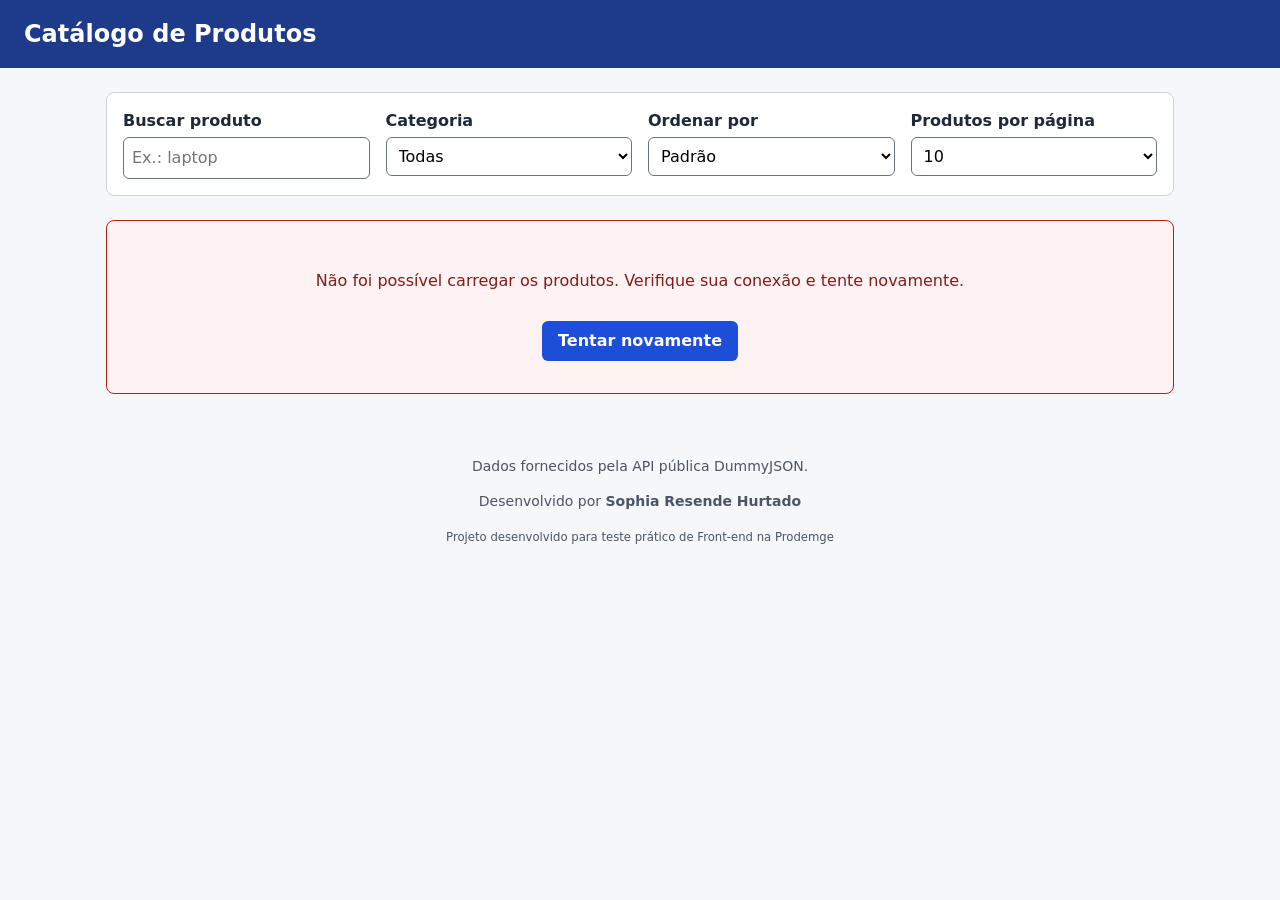
<file: index.html>
<!DOCTYPE html>
<html lang="pt-BR">
<head>
  <meta charset="UTF-8">
  <!-- viewport: necessário para a página se ajustar bem no celular -->
  <meta name="viewport" content="width=device-width, initial-scale=1.0">
  <title>Catálogo de Produtos</title>
  <link rel="stylesheet" href="style.css">
</head>
<body>
  <!-- Link para quem navega só pelo teclado pular direto para o conteúdo -->
  <a class="pular-conteudo" href="#conteudo">Pular para o conteúdo</a>

  <header class="topo">
    <h1>Catálogo de Produtos</h1>
  </header>

  <main id="conteudo">
    <!-- Filtros: cada campo tem um <label> ligado ao seu id (for/id) -->
    <section class="filtros" aria-labelledby="titulo-filtros">
      <h2 id="titulo-filtros" class="so-leitor">Filtros</h2>
      <div class="campo">
        <label for="busca">Buscar produto</label>
        <input type="search" id="busca" placeholder="Ex.: laptop">
      </div>
      <div class="campo">
        <label for="categoria">Categoria</label>
        <select id="categoria"><option value="todas">Todas</option></select>
      </div>
      <div class="campo">
        <label for="ordem">Ordenar por</label>
        <select id="ordem">
          <option value="padrao">Padrão</option>
          <option value="preco-menor">Menor preço</option>
          <option value="preco-maior">Maior preço</option>
          <option value="avaliacao-maior">Melhor avaliação</option>
          <option value="avaliacao-menor">Pior avaliação</option>
        </select>
      </div>
      <div class="campo">
        <label for="por-pagina">Produtos por página</label>
        <select id="por-pagina">
          <option value="5">5</option>
          <option value="10" selected>10</option>
          <option value="20">20</option>
        </select>
      </div>
    </section>

    <section aria-labelledby="titulo-lista">
      <h2 id="titulo-lista" class="so-leitor">Lista de produtos</h2>

      <!-- ESTADO: carregando (role="status" avisa leitores de tela) -->
      <div id="estado-carregando" class="estado" role="status">
        <span class="spinner" aria-hidden="true"></span> Carregando produtos...
      </div>

      <!-- ESTADO: erro (começa escondido pelo atributo hidden) -->
      <div id="estado-erro" class="estado erro" role="alert" hidden>
        <p>Não foi possível carregar os produtos. Verifique sua conexão e tente novamente.</p>
        <button type="button" id="botao-tentar" class="botao">Tentar novamente</button>
      </div>

      <!-- ESTADO: lista vazia (nenhum produto bate com os filtros) -->
      <div id="estado-vazio" class="estado" hidden>
        <p>Nenhum produto encontrado para esses filtros.</p>
        <button type="button" id="botao-limpar" class="botao">Limpar filtros</button>
      </div>

      <!-- ESTADO: sucesso -->
      <div id="estado-sucesso" hidden>
        <p id="resumo" aria-live="polite"></p>
        <!-- tabindex="0" deixa a rolagem horizontal funcionar pelo teclado -->
        <div class="tabela-rolagem" tabindex="0" role="region" aria-label="Tabela de produtos">
          <table>
            <caption class="so-leitor">Produtos disponíveis</caption>
            <thead>
              <tr>
                <!-- scope="col" liga cada cabeçalho à sua coluna -->
                <th scope="col">Imagem</th>
                <th scope="col">Produto</th>
                <th scope="col">Categoria</th>
                <th scope="col">Preço</th>
                <th scope="col">Estoque</th>
                <th scope="col">Avaliação</th>
                <th scope="col">Ações</th>
              </tr>
            </thead>
            <!-- As linhas são criadas pelo JavaScript -->
            <tbody id="corpo-tabela"></tbody>
          </table>
        </div>
        <nav class="paginacao" aria-label="Paginação">
          <button type="button" id="anterior" class="botao">Anterior</button>
          <span id="info-pagina"></span>
          <button type="button" id="proxima" class="botao">Próxima</button>
        </nav>
      </div>
    </section>
  </main>

  <footer class="rodape">
    <p>Dados fornecidos pela API pública DummyJSON.</p>
    <p> Desenvolvido por <strong> Sophia Resende Hurtado </strong></p>
    <small> Projeto desenvolvido para teste prático de Front-end na Prodemge</small>
  </footer>

  <!-- Ordem importa: utils.js primeiro, porque script.js usa as funções dele -->
  <script src="utils.js"></script>
  <script src="script.js"></script>
</body>
</html>
</file>
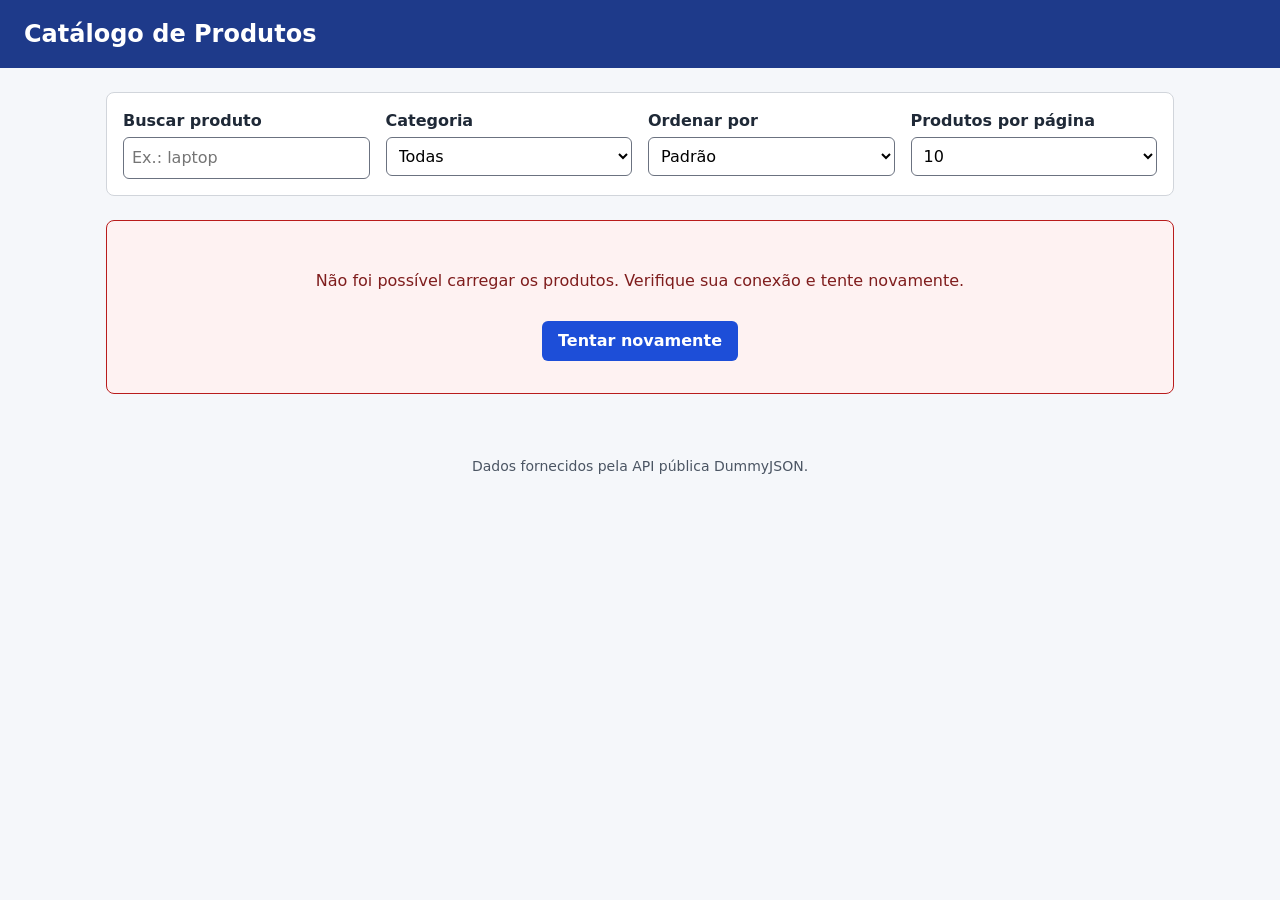
<file: catalogo-produtos/catalogo-produtos/index.html>
<!DOCTYPE html>
<html lang="pt-BR">
<head>
  <meta charset="UTF-8">
  <!-- viewport: necessário para a página se ajustar bem no celular -->
  <meta name="viewport" content="width=device-width, initial-scale=1.0">
  <title>Catálogo de Produtos</title>
  <link rel="stylesheet" href="style.css">
</head>
<body>
  <!-- Link para quem navega só pelo teclado pular direto para o conteúdo -->
  <a class="pular-conteudo" href="#conteudo">Pular para o conteúdo</a>

  <header class="topo">
    <h1>Catálogo de Produtos</h1>
  </header>

  <main id="conteudo">
    <!-- Filtros: cada campo tem um <label> ligado ao seu id (for/id) -->
    <section class="filtros" aria-labelledby="titulo-filtros">
      <h2 id="titulo-filtros" class="so-leitor">Filtros</h2>
      <div class="campo">
        <label for="busca">Buscar produto</label>
        <input type="search" id="busca" placeholder="Ex.: laptop">
      </div>
      <div class="campo">
        <label for="categoria">Categoria</label>
        <select id="categoria"><option value="todas">Todas</option></select>
      </div>
      <div class="campo">
        <label for="ordem">Ordenar por</label>
        <select id="ordem">
          <option value="padrao">Padrão</option>
          <option value="preco-menor">Menor preço</option>
          <option value="preco-maior">Maior preço</option>
          <option value="avaliacao-maior">Melhor avaliação</option>
          <option value="avaliacao-menor">Pior avaliação</option>
        </select>
      </div>
      <div class="campo">
        <label for="por-pagina">Produtos por página</label>
        <select id="por-pagina">
          <option value="5">5</option>
          <option value="10" selected>10</option>
          <option value="20">20</option>
        </select>
      </div>
    </section>

    <section aria-labelledby="titulo-lista">
      <h2 id="titulo-lista" class="so-leitor">Lista de produtos</h2>

      <!-- ESTADO: carregando (role="status" avisa leitores de tela) -->
      <div id="estado-carregando" class="estado" role="status">
        <span class="spinner" aria-hidden="true"></span> Carregando produtos...
      </div>

      <!-- ESTADO: erro (começa escondido pelo atributo hidden) -->
      <div id="estado-erro" class="estado erro" role="alert" hidden>
        <p>Não foi possível carregar os produtos. Verifique sua conexão e tente novamente.</p>
        <button type="button" id="botao-tentar" class="botao">Tentar novamente</button>
      </div>

      <!-- ESTADO: lista vazia (nenhum produto bate com os filtros) -->
      <div id="estado-vazio" class="estado" hidden>
        <p>Nenhum produto encontrado para esses filtros.</p>
        <button type="button" id="botao-limpar" class="botao">Limpar filtros</button>
      </div>

      <!-- ESTADO: sucesso -->
      <div id="estado-sucesso" hidden>
        <p id="resumo" aria-live="polite"></p>
        <!-- tabindex="0" deixa a rolagem horizontal funcionar pelo teclado -->
        <div class="tabela-rolagem" tabindex="0" role="region" aria-label="Tabela de produtos">
          <table>
            <caption class="so-leitor">Produtos disponíveis</caption>
            <thead>
              <tr>
                <!-- scope="col" liga cada cabeçalho à sua coluna -->
                <th scope="col">Imagem</th>
                <th scope="col">Produto</th>
                <th scope="col">Categoria</th>
                <th scope="col">Preço</th>
                <th scope="col">Estoque</th>
                <th scope="col">Avaliação</th>
                <th scope="col">Ações</th>
              </tr>
            </thead>
            <!-- As linhas são criadas pelo JavaScript -->
            <tbody id="corpo-tabela"></tbody>
          </table>
        </div>
        <nav class="paginacao" aria-label="Paginação">
          <button type="button" id="anterior" class="botao">Anterior</button>
          <span id="info-pagina"></span>
          <button type="button" id="proxima" class="botao">Próxima</button>
        </nav>
      </div>
    </section>
  </main>

  <footer class="rodape"><p>Dados fornecidos pela API pública DummyJSON.</p></footer>

  <!-- Ordem importa: utils.js primeiro, porque script.js usa as funções dele -->
  <script src="utils.js"></script>
  <script src="script.js"></script>
</body>
</html>
</file>
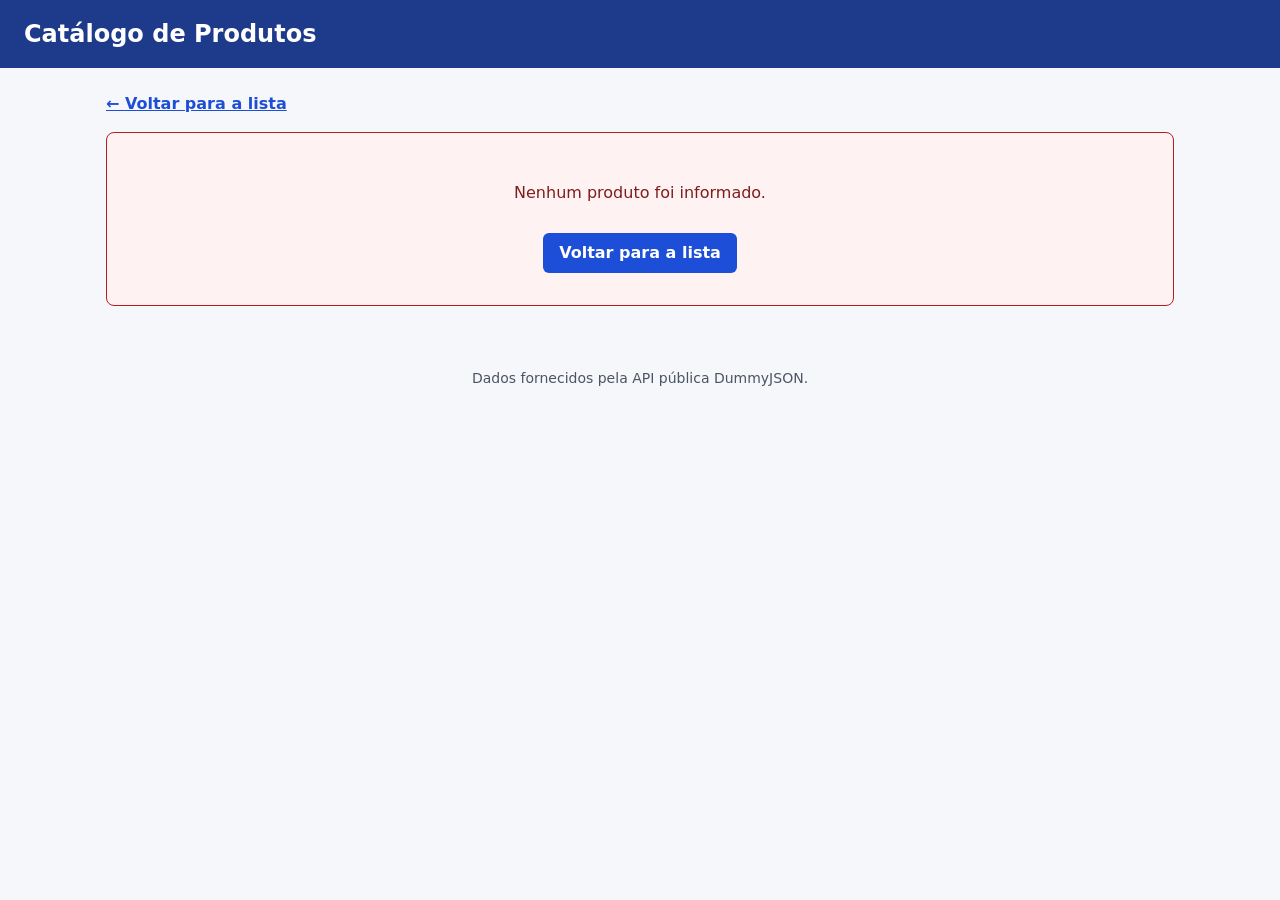
<file: produto.html>
<!DOCTYPE html>
<html lang="pt-BR">
<head>
  <meta charset="UTF-8">
  <meta name="viewport" content="width=device-width, initial-scale=1.0">
  <title>Detalhes do produto</title>
  <link rel="stylesheet" href="style.css">
</head>
<body>
  <a class="pular-conteudo" href="#conteudo">Pular para o conteúdo</a>

  <header class="topo">
    <h1>Catálogo de Produtos</h1>
  </header>

  <main id="conteudo">
    <a class="link-voltar" href="index.html">← Voltar para a lista</a>

    <div id="estado-carregando" class="estado" role="status">
      <span class="spinner" aria-hidden="true"></span> Carregando produto...
    </div>

    <div id="estado-erro" class="estado erro" role="alert" hidden>
      <p id="mensagem-erro"></p>
      <a class="botao" href="index.html">Voltar para a lista</a>
    </div>

    <!-- <article> porque é um conteúdo completo e independente -->
    <article id="estado-sucesso" class="detalhes" hidden>
      <div class="galeria">
        <img id="imagem-principal" alt="">
        <!-- Miniaturas criadas pelo JavaScript -->
        <ul id="miniaturas" class="miniaturas"></ul>
      </div>
      <div class="info">
        <h2 id="nome"></h2>
        <p id="descricao"></p>
        <!-- <dl> = lista de descrição (termo + valor), ideal para ficha de dados -->
        <dl>
          <div><dt>Categoria</dt><dd id="categoria"></dd></div>
          <div><dt>Preço</dt><dd id="preco"></dd></div>
          <div><dt>Desconto</dt><dd id="desconto"></dd></div>
          <div><dt>Preço com desconto</dt><dd id="preco-final"></dd></div>
          <div><dt>Avaliação</dt><dd id="avaliacao"></dd></div>
          <div><dt>Estoque</dt><dd id="estoque"></dd></div>
          <div id="bloco-marca" hidden><dt>Marca</dt><dd id="marca"></dd></div>
          <div id="bloco-tags" hidden><dt>Tags</dt><dd><ul id="tags" class="tags"></ul></dd></div>
        </dl>
      </div>
    </article>
  </main>

  <footer class="rodape"><p>Dados fornecidos pela API pública DummyJSON.</p></footer>

  <script src="utils.js"></script>
  <script src="detalhes.js"></script>
</body>
</html>
</file>
<file: style.css>
/* style.css - estilos das duas páginas */

/* Variáveis de cor: mudando aqui, muda no site todo */
:root {
  --fundo: #f5f7fa;
  --texto: #1f2937;
  --texto-suave: #4b5563;
  --azul: #1d4ed8;        /* contraste alto com texto branco */
  --azul-escuro: #1e3a8a;
  --borda: #d1d5db;
  --foco: #b45309;        /* cor do contorno ao navegar com Tab */
}

/* box-sizing: width/height passam a incluir padding e borda (facilita o layout) */
* { box-sizing: border-box; }

body {
  margin: 0;
  font-family: system-ui, -apple-system, "Segoe UI", Arial, sans-serif;
  font-size: 1rem;
  line-height: 1.5;
  color: var(--texto);
  background: var(--fundo);
}

/* O atributo hidden precisa vencer os "display" definidos abaixo */
[hidden] { display: none !important; }

/* Texto escondido visualmente, mas lido por leitores de tela */
.so-leitor {
  position: absolute;
  width: 1px; height: 1px;
  overflow: hidden;
  clip: rect(0 0 0 0);
  white-space: nowrap;
}

/* Foco visível para quem usa teclado */
a:focus-visible, button:focus-visible, input:focus-visible,
select:focus-visible, [tabindex]:focus-visible {
  outline: 3px solid var(--foco);
  outline-offset: 2px;
}

/* Link de pular conteúdo: fica fora da tela até receber foco */
.pular-conteudo {
  position: absolute;
  left: -9999px;
  background: #fff;
  padding: 0.5rem 1rem;
}
.pular-conteudo:focus { left: 0.5rem; top: 0.5rem; z-index: 10; }

/* Cabeçalho e rodapé */
.topo { background: var(--azul-escuro); color: #fff; padding: 1rem 1.5rem; }
.topo h1 { margin: 0; font-size: 1.5rem; }
.rodape { text-align: center; color: var(--texto-suave); padding: 1.5rem 1rem; font-size: 0.875rem; }

main { max-width: 1100px; margin: 0 auto; padding: 1.5rem 1rem; }

/* Filtros: grade que se ajusta sozinha ao tamanho da tela */
.filtros {
  display: grid;
  grid-template-columns: repeat(auto-fit, minmax(200px, 1fr));
  gap: 1rem;
  background: #fff;
  border: 1px solid var(--borda);
  border-radius: 8px;
  padding: 1rem;
  margin-bottom: 1.5rem;
}
.campo { display: flex; flex-direction: column; gap: 0.25rem; }
.campo label { font-weight: 600; }
input, select {
  font: inherit;
  padding: 0.5rem;
  border: 1px solid #6b7280;
  border-radius: 6px;
  background: #fff;
}

/* Botões e links com aparência de botão */
.botao {
  display: inline-block;
  font: inherit;
  font-weight: 600;
  text-decoration: none;
  color: #fff;
  background: var(--azul);
  border: 0;
  border-radius: 6px;
  padding: 0.5rem 1rem;
  cursor: pointer;
}
.botao:hover { background: var(--azul-escuro); }
.botao:disabled { background: #6b7280; cursor: not-allowed; }

.link-voltar { display: inline-block; margin-bottom: 1rem; color: var(--azul); font-weight: 600; }
.link-voltar:hover { color: var(--azul-escuro); }

/* Estados: carregando, erro e vazio */
.estado {
  display: flex;
  flex-direction: column;
  align-items: center;
  gap: 0.75rem;
  background: #fff;
  border: 1px solid var(--borda);
  border-radius: 8px;
  padding: 2rem 1rem;
  text-align: center;
}
.estado.erro { border-color: #b91c1c; color: #7f1d1d; background: #fef2f2; }

/* Bolinha girando do "Carregando" */
.spinner {
  width: 28px; height: 28px;
  border: 4px solid var(--borda);
  border-top-color: var(--azul);
  border-radius: 50%;
  animation: girar 1s linear infinite;
}
@keyframes girar { to { transform: rotate(360deg); } }
/* Respeita quem desativou animações no sistema */
@media (prefers-reduced-motion: reduce) { .spinner { animation: none; } }

/* Tabela */
.tabela-rolagem { overflow-x: auto; background: #fff; border: 1px solid var(--borda); border-radius: 8px; }
table { width: 100%; border-collapse: collapse; min-width: 700px; }
th, td { padding: 0.75rem; text-align: left; border-bottom: 1px solid var(--borda); vertical-align: middle; }
thead th { background: #e8edf5; }
tbody th { font-weight: 600; }          /* nome do produto */
tbody tr:hover { background: #f1f5f9; }
td img { width: 64px; height: 64px; object-fit: cover; border-radius: 6px; background: #e5e7eb; }

/* Paginação */
.paginacao { display: flex; justify-content: center; align-items: center; gap: 1rem; margin-top: 1rem; }
#resumo { color: var(--texto-suave); margin: 0 0 0.5rem; }

/* Página de detalhes: 1 coluna no celular, 2 colunas em telas maiores */
.detalhes {
  display: grid;
  grid-template-columns: 1fr;
  gap: 1.5rem;
  background: #fff;
  border: 1px solid var(--borda);
  border-radius: 8px;
  padding: 1.5rem;
}
@media (min-width: 800px) { .detalhes { grid-template-columns: 1fr 1fr; } }

#imagem-principal {
  width: 100%;
  aspect-ratio: 1 / 1;                  /* quadrado */
  object-fit: contain;                  /* mostra a imagem inteira, sem cortar */
  background: #f3f4f6;
  border-radius: 8px;
}
.miniaturas { list-style: none; display: flex; flex-wrap: wrap; gap: 0.5rem; padding: 0; margin: 0.75rem 0 0; }
.miniaturas button { padding: 0; border: 2px solid var(--borda); border-radius: 6px; background: #fff; cursor: pointer; }
.miniaturas button:hover { border-color: var(--azul); }
.miniaturas img { display: block; width: 64px; height: 64px; object-fit: cover; border-radius: 4px; }

.info h2 { margin-top: 0; }
dl { margin: 0; }
dl > div { display: flex; gap: 0.5rem; padding: 0.5rem 0; border-bottom: 1px solid var(--borda); }
dt { font-weight: 600; min-width: 150px; }
dd { margin: 0; }
.tags { list-style: none; display: flex; flex-wrap: wrap; gap: 0.5rem; padding: 0; margin: 0; }
.tags li { background: #e0e7ff; color: var(--azul-escuro); border-radius: 999px; padding: 0.125rem 0.75rem; font-size: 0.875rem; }

/* CELULAR: a tabela vira uma lista de "cards" (uma linha = um card) */
@media (max-width: 640px) {
  table, tbody, tr, th, td { display: block; min-width: 0; }
  /* esconde o cabeçalho visualmente; o data-label de cada célula assume o papel dele */
  thead { position: absolute; width: 1px; height: 1px; overflow: hidden; clip: rect(0 0 0 0); }
  tbody tr { padding: 0.75rem; border-bottom: 4px solid var(--fundo); }
  td, tbody th { display: flex; justify-content: space-between; align-items: center; gap: 1rem; border: 0; padding: 0.25rem 0; text-align: right; }
  /* mostra o nome da coluna antes do valor */
  td::before, tbody th::before { content: attr(data-label); font-weight: 600; text-align: left; }
  .detalhes { padding: 1rem; }
  dl > div { flex-direction: column; gap: 0; }
}
</file>
<file: catalogo-produtos/catalogo-produtos/style.css>
/* style.css - estilos das duas páginas */

/* Variáveis de cor: mudando aqui, muda no site todo */
:root {
  --fundo: #f5f7fa;
  --texto: #1f2937;
  --texto-suave: #4b5563;
  --azul: #1d4ed8;        /* contraste alto com texto branco */
  --azul-escuro: #1e3a8a;
  --borda: #d1d5db;
  --foco: #b45309;        /* cor do contorno ao navegar com Tab */
}

/* box-sizing: width/height passam a incluir padding e borda (facilita o layout) */
* { box-sizing: border-box; }

body {
  margin: 0;
  font-family: system-ui, -apple-system, "Segoe UI", Arial, sans-serif;
  font-size: 1rem;
  line-height: 1.5;
  color: var(--texto);
  background: var(--fundo);
}

/* O atributo hidden precisa vencer os "display" definidos abaixo */
[hidden] { display: none !important; }

/* Texto escondido visualmente, mas lido por leitores de tela */
.so-leitor {
  position: absolute;
  width: 1px; height: 1px;
  overflow: hidden;
  clip: rect(0 0 0 0);
  white-space: nowrap;
}

/* Foco visível para quem usa teclado */
a:focus-visible, button:focus-visible, input:focus-visible,
select:focus-visible, [tabindex]:focus-visible {
  outline: 3px solid var(--foco);
  outline-offset: 2px;
}

/* Link de pular conteúdo: fica fora da tela até receber foco */
.pular-conteudo {
  position: absolute;
  left: -9999px;
  background: #fff;
  padding: 0.5rem 1rem;
}
.pular-conteudo:focus { left: 0.5rem; top: 0.5rem; z-index: 10; }

/* Cabeçalho e rodapé */
.topo { background: var(--azul-escuro); color: #fff; padding: 1rem 1.5rem; }
.topo h1 { margin: 0; font-size: 1.5rem; }
.rodape { text-align: center; color: var(--texto-suave); padding: 1.5rem 1rem; font-size: 0.875rem; }

main { max-width: 1100px; margin: 0 auto; padding: 1.5rem 1rem; }

/* Filtros: grade que se ajusta sozinha ao tamanho da tela */
.filtros {
  display: grid;
  grid-template-columns: repeat(auto-fit, minmax(200px, 1fr));
  gap: 1rem;
  background: #fff;
  border: 1px solid var(--borda);
  border-radius: 8px;
  padding: 1rem;
  margin-bottom: 1.5rem;
}
.campo { display: flex; flex-direction: column; gap: 0.25rem; }
.campo label { font-weight: 600; }
input, select {
  font: inherit;
  padding: 0.5rem;
  border: 1px solid #6b7280;
  border-radius: 6px;
  background: #fff;
}

/* Botões e links com aparência de botão */
.botao {
  display: inline-block;
  font: inherit;
  font-weight: 600;
  text-decoration: none;
  color: #fff;
  background: var(--azul);
  border: 0;
  border-radius: 6px;
  padding: 0.5rem 1rem;
  cursor: pointer;
}
.botao:hover { background: var(--azul-escuro); }
.botao:disabled { background: #6b7280; cursor: not-allowed; }

.link-voltar { display: inline-block; margin-bottom: 1rem; color: var(--azul); font-weight: 600; }
.link-voltar:hover { color: var(--azul-escuro); }

/* Estados: carregando, erro e vazio */
.estado {
  display: flex;
  flex-direction: column;
  align-items: center;
  gap: 0.75rem;
  background: #fff;
  border: 1px solid var(--borda);
  border-radius: 8px;
  padding: 2rem 1rem;
  text-align: center;
}
.estado.erro { border-color: #b91c1c; color: #7f1d1d; background: #fef2f2; }

/* Bolinha girando do "Carregando" */
.spinner {
  width: 28px; height: 28px;
  border: 4px solid var(--borda);
  border-top-color: var(--azul);
  border-radius: 50%;
  animation: girar 1s linear infinite;
}
@keyframes girar { to { transform: rotate(360deg); } }
/* Respeita quem desativou animações no sistema */
@media (prefers-reduced-motion: reduce) { .spinner { animation: none; } }

/* Tabela */
.tabela-rolagem { overflow-x: auto; background: #fff; border: 1px solid var(--borda); border-radius: 8px; }
table { width: 100%; border-collapse: collapse; min-width: 700px; }
th, td { padding: 0.75rem; text-align: left; border-bottom: 1px solid var(--borda); vertical-align: middle; }
thead th { background: #e8edf5; }
tbody th { font-weight: 600; }          /* nome do produto */
tbody tr:hover { background: #f1f5f9; }
td img { width: 64px; height: 64px; object-fit: cover; border-radius: 6px; background: #e5e7eb; }

/* Paginação */
.paginacao { display: flex; justify-content: center; align-items: center; gap: 1rem; margin-top: 1rem; }
#resumo { color: var(--texto-suave); margin: 0 0 0.5rem; }

/* Página de detalhes: 1 coluna no celular, 2 colunas em telas maiores */
.detalhes {
  display: grid;
  grid-template-columns: 1fr;
  gap: 1.5rem;
  background: #fff;
  border: 1px solid var(--borda);
  border-radius: 8px;
  padding: 1.5rem;
}
@media (min-width: 800px) { .detalhes { grid-template-columns: 1fr 1fr; } }

#imagem-principal {
  width: 100%;
  aspect-ratio: 1 / 1;                  /* quadrado */
  object-fit: contain;                  /* mostra a imagem inteira, sem cortar */
  background: #f3f4f6;
  border-radius: 8px;
}
.miniaturas { list-style: none; display: flex; flex-wrap: wrap; gap: 0.5rem; padding: 0; margin: 0.75rem 0 0; }
.miniaturas button { padding: 0; border: 2px solid var(--borda); border-radius: 6px; background: #fff; cursor: pointer; }
.miniaturas button:hover { border-color: var(--azul); }
.miniaturas img { display: block; width: 64px; height: 64px; object-fit: cover; border-radius: 4px; }

.info h2 { margin-top: 0; }
dl { margin: 0; }
dl > div { display: flex; gap: 0.5rem; padding: 0.5rem 0; border-bottom: 1px solid var(--borda); }
dt { font-weight: 600; min-width: 150px; }
dd { margin: 0; }
.tags { list-style: none; display: flex; flex-wrap: wrap; gap: 0.5rem; padding: 0; margin: 0; }
.tags li { background: #e0e7ff; color: var(--azul-escuro); border-radius: 999px; padding: 0.125rem 0.75rem; font-size: 0.875rem; }

/* CELULAR: a tabela vira uma lista de "cards" (uma linha = um card) */
@media (max-width: 640px) {
  table, tbody, tr, th, td { display: block; min-width: 0; }
  /* esconde o cabeçalho visualmente; o data-label de cada célula assume o papel dele */
  thead { position: absolute; width: 1px; height: 1px; overflow: hidden; clip: rect(0 0 0 0); }
  tbody tr { padding: 0.75rem; border-bottom: 4px solid var(--fundo); }
  td, tbody th { display: flex; justify-content: space-between; align-items: center; gap: 1rem; border: 0; padding: 0.25rem 0; text-align: right; }
  /* mostra o nome da coluna antes do valor */
  td::before, tbody th::before { content: attr(data-label); font-weight: 600; text-align: left; }
  .detalhes { padding: 1rem; }
  dl > div { flex-direction: column; gap: 0; }
}
</file>
